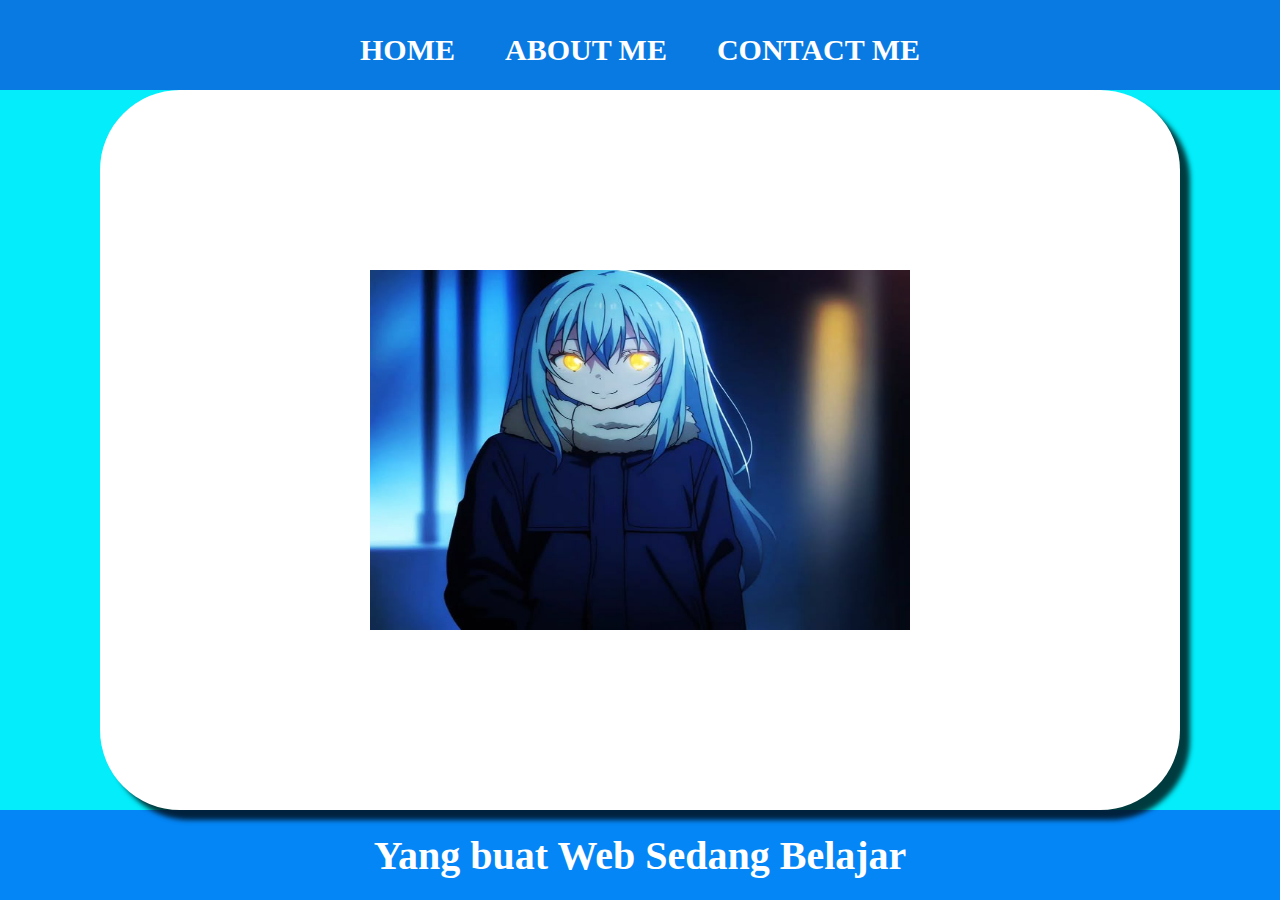
<file: index.html>
<html>
    <head>
        <title>ITS ME ZUE</title>
        <link rel="stylesheet" href="style.css" />
    </head>
    <body>
        <div class="container">
      <!-- NAVIGATION BAR -->
      <div class="container-navbar">
        <ul class="ul-navbar">
            <li class="li-navbar">
                <a href="#" class="a-navbar">HOME</a>
            </li>
            <li class="li-navbar">
                <a href="about.html"class="a-navbar">ABOUT ME</a>
            </li>
            <li class="li-navbar">
                <a href="contact.html"class="a-navbar">CONTACT ME</a>
            </li>
        </ul>
      </div>
      <!-- NAVIGATION BAR SELESAI --

      <!-- CONTENT 1 --> 
      <div class="container-content">
        <a href="https://x.com/Newshizue__" class="a-content">
            <img src="rimuru.png" class="img-content"/>
        </a>
         
      </div>
      <!-- CONTENT 1 END -->

      <!-- FOOTER -->
      <div class="container-footer">
        <h1 class="h1-footer">Yang buat Web Sedang Belajar</h1>
      </div>
      <!-- FOOTER END -->
    </div>
    </body>
</html>
</file>
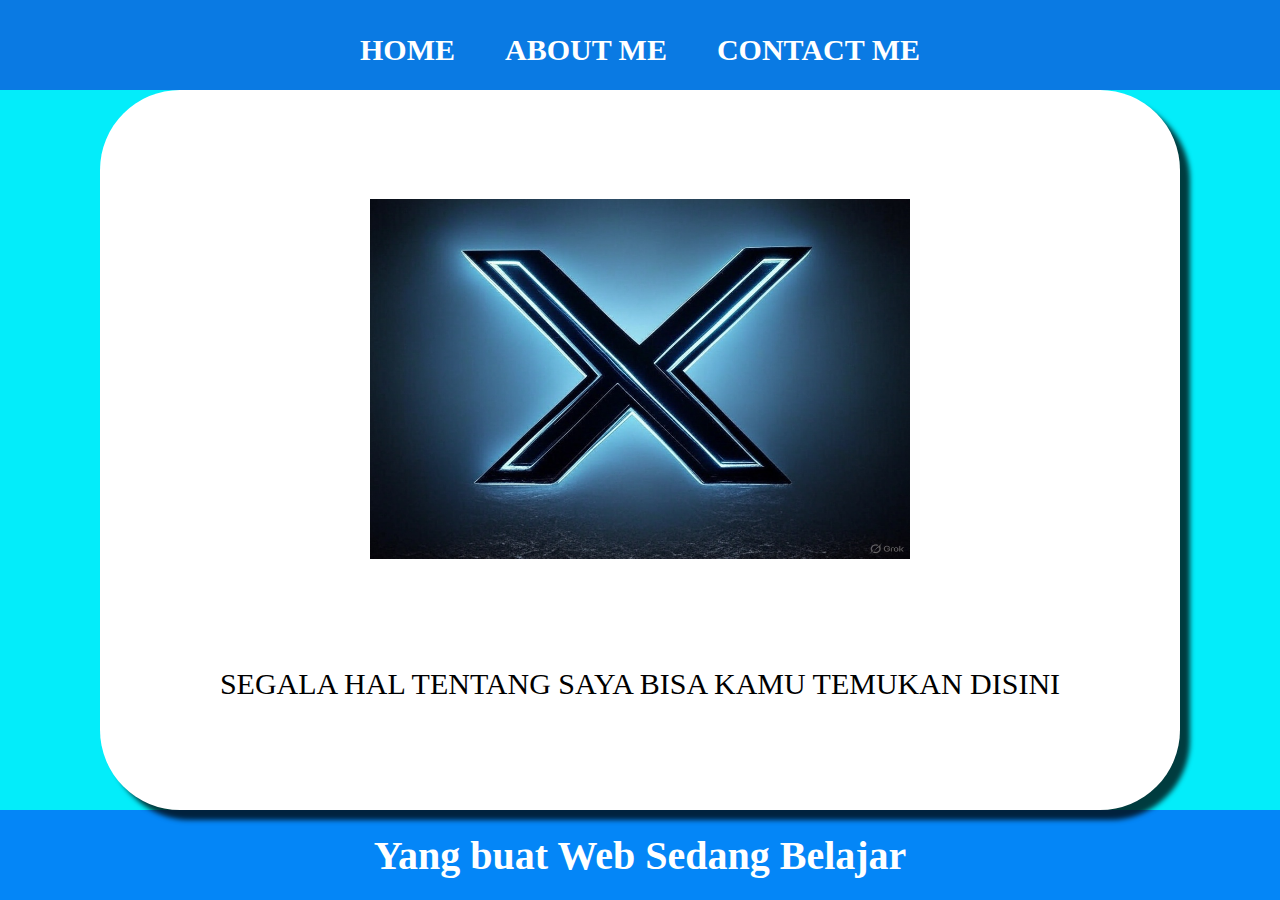
<file: about.html>
<html>
    <head>
        <title>ABOUT ME</title>
        <link rel="stylesheet" href="style.css" />
    </head>
    <body>
        <div class="container">
      <!-- NAVIGATION BAR -->
      <div class="container-navbar">
        <ul class="ul-navbar">
            <li class="li-navbar">
                <a href="index.html" class="a-navbar">HOME</a>
            </li>
            <li class="li-navbar">
                <a href="about.html"class="a-navbar">ABOUT ME</a>
            </li>
            <li class="li-navbar">
                <a href="contact.html"class="a-navbar">CONTACT ME</a>
            </li>
        </ul>
      </div>
      <!-- NAVIGATION BAR SELESAI --

      <!-- CONTENT 1 --> 
      <div class="container-content">
        <a href="https://x.com/Newshizue__" class="a-content">
            <img src="image.jpg" class="img-content"/>
            <p>SEGALA HAL TENTANG SAYA BISA KAMU TEMUKAN DISINI</p>
        </a>
         
      </div>
      <!-- CONTENT 1 END -->

      <!-- FOOTER -->
      <div class="container-footer">
        <h1 class="h1-footer">Yang buat Web Sedang Belajar</h1>
      </div>
      <!-- FOOTER END -->
    </div>
    </body>
</html>
</file>
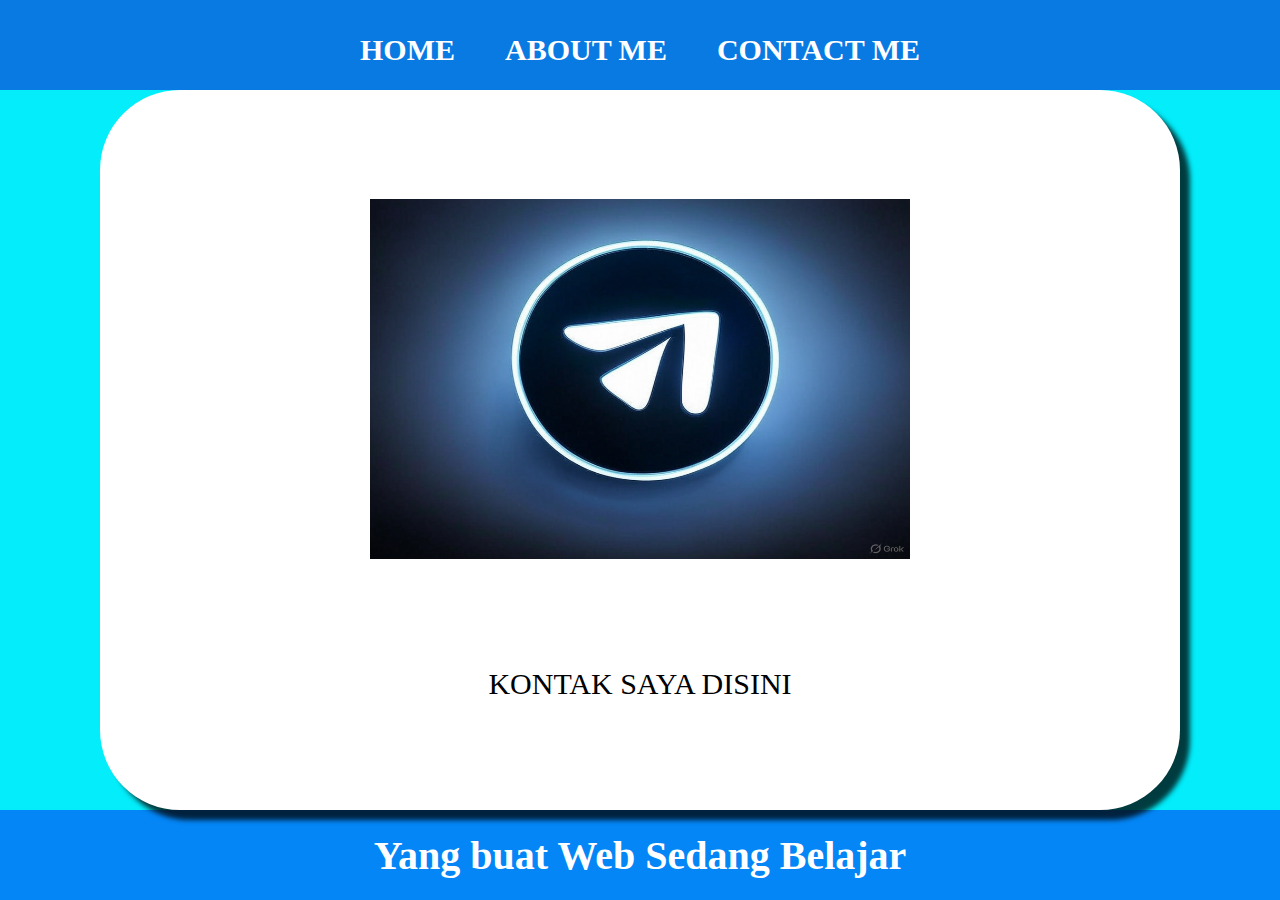
<file: contact.html>
<html>
    <head>
        <title>CONTACT ME</title>
        <link rel="stylesheet" href="style.css" />
    </head>
    <body>
        <div class="container">
      <!-- NAVIGATION BAR -->
      <div class="container-navbar">
        <ul class="ul-navbar">
            <li class="li-navbar">
                <a href="index.html" class="a-navbar">HOME</a>
            </li>
            <li class="li-navbar">
                <a href="about.html"class="a-navbar">ABOUT ME</a>
            </li>
            <li class="li-navbar">
                <a href="contact.html"class="a-navbar">CONTACT ME</a>
            </li>
        </ul>
      </div>
      <!-- NAVIGATION BAR SELESAI --

      <!-- CONTENT 1 --> 
      <div class="container-content">
        <a href="https://t.me/Zueknzw" class="a-content">
            <img src="image (1).jpg" class="img-content"/>
            <p>KONTAK SAYA DISINI</p>
        </a>
         
      </div>
      <!-- CONTENT 1 END -->

      <!-- FOOTER -->
      <div class="container-footer">
        <h1 class="h1-footer">Yang buat Web Sedang Belajar</h1>
      </div>
      <!-- FOOTER END -->
    </div>
    </body>
</html>
</file>
<file: style.css>
*, 
html {
    margin: 0;
    padding: 0;
}


.container {}

.container-navbar {
    background-color: rgb(10, 122, 227);
    width: 100%;
    height: 10vh;
}

.ul-navbar {
    display: flex;
    height: 100px;
    justify-content: center;
    align-items: center;
}

.li-navbar {
    list-style-type: none;
    padding: 20px;
    margin:5px;
    color: white;
    font-size: 30px;
}


.li-navbar:hover {
    background-color: rgb(1, 24, 24);
    transition: .3s ease-in-out;
    transition-delay: .3s;
    border-radius: 8px;
}

.a-navbar {
    color: white;
    text-decoration: none;
    font-weight: 800;
}

.container-content {
    background-color: rgb(3, 237, 250);
    display: flex;
    justify-content: center;
    align-items: center;
    height: 80vh;
}

.a-content {
    background-color: white;
    color: black;
    text-decoration: none;
    font-size: 30px;
    width: 1080px;
    height: 720px;
    display: flex;
    flex-direction: column;
    justify-content: space-evenly;
    align-items: center;
    border-radius: 80px;
    box-shadow: 10px 10px 5px 0px rgba(0,0,0,0.75);
                -webkit-box-shadow: 10px 10px 5px 0px rgba(0,0,0,0.75);
                -moz-box-shadow: 10px 10px 5px 0px rgba(0,0,0,0.75);
}

.img-content {
    width: 50%;
    height: 50%;
}

.container-footer{
    height: 10vh;
    background-color: rgb(4, 134, 247);
    display: flex;
    justify-content: center;
    align-items: center;
}

.h1-footer {
font-size: 40px;
color: white;
}
</file>
